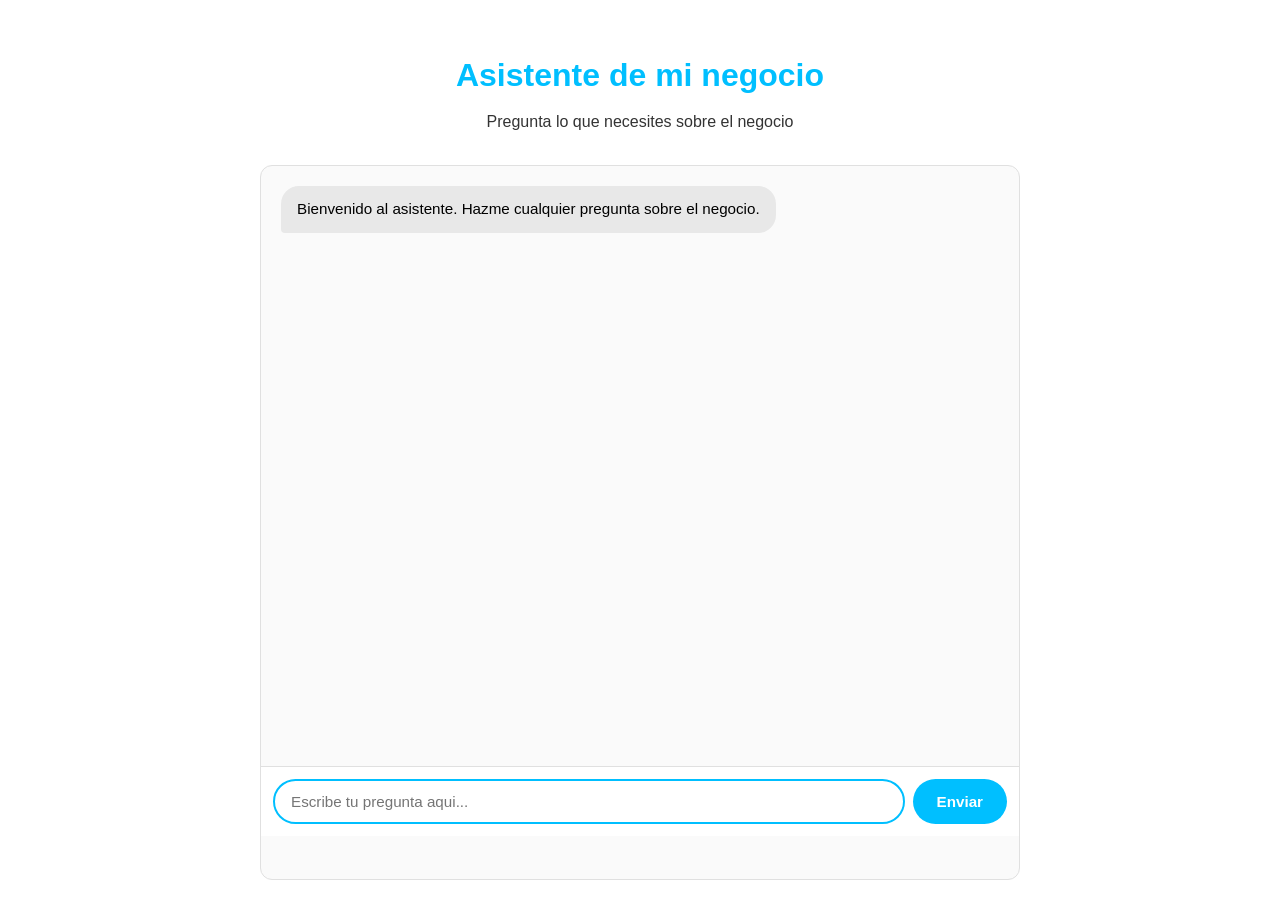
<file: FRONTEND/index.html>
﻿<!DOCTYPE html>
<html lang="es">
<head>
    <meta charset="UTF-8">
    <meta name="viewport" content="width=device-width, initial-scale=1.0">
    <title>Asistente - Template Bot</title>
    <link rel="stylesheet" href="style.css">
</head>
<body>
    <div class="page-container">
        <header>
            <h1>Asistente de mi negocio</h1>
            <p>Pregunta lo que necesites sobre el negocio</p>
        </header>
        <main>
            <div id="chat-container">
                <div id="chat-messages"></div>
                <div id="chat-input-area">
                    <input type="text" id="chat-input" placeholder="Escribe tu pregunta aqui..." autofocus>
                    <button id="chat-send">Enviar</button>
                </div>
            </div>
        </main>
    </div>
    <script src="app.js"></script>
</body>
</html>
</file>
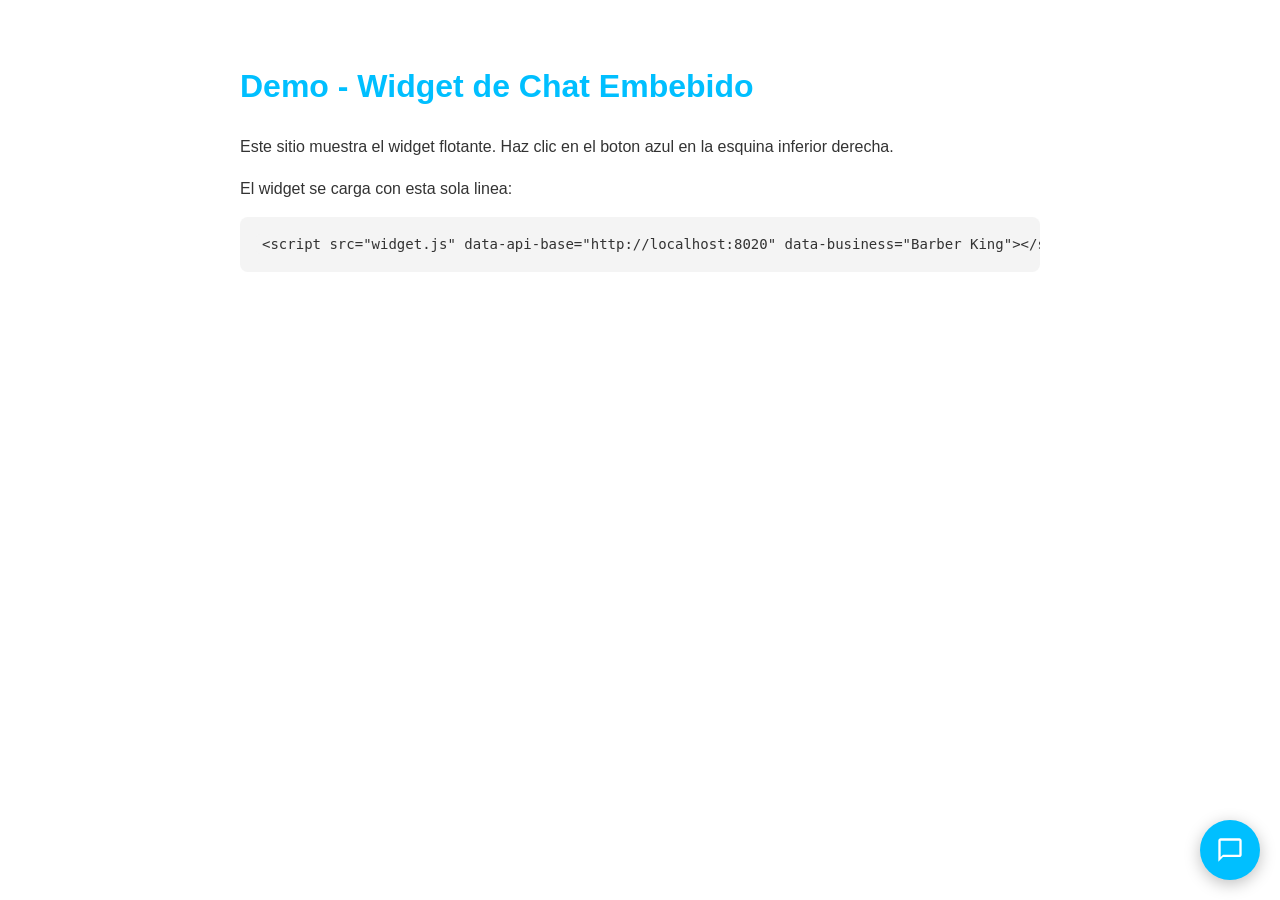
<file: FRONTEND/widget-demo.html>
﻿<!DOCTYPE html>
<html lang="es">
<head>
    <meta charset="UTF-8">
    <meta name="viewport" content="width=device-width, initial-scale=1.0">
    <title>Demo - Widget Embebido</title>
    <style>
        body { font-family: -apple-system, BlinkMacSystemFont, "Segoe UI", Roboto, sans-serif; max-width: 800px; margin: 0 auto; padding: 40px 20px; line-height: 1.6; color: #333; }
        h1 { color: #00BFFF; }
        code { background: #f4f4f4; padding: 2px 6px; border-radius: 4px; font-size: 14px; }
        pre { background: #f4f4f4; padding: 16px; border-radius: 8px; overflow-x: auto; }
    </style>
</head>
<body>
    <h1>Demo - Widget de Chat Embebido</h1>
    <p>Este sitio muestra el widget flotante. Haz clic en el boton azul en la esquina inferior derecha.</p>
    <p>El widget se carga con esta sola linea:</p>
    <pre><code>&lt;script src="widget.js" data-api-base="http://localhost:8020" data-business="Barber King"&gt;&lt;/script&gt;</code></pre>
    <script src="widget.js" data-api-base="http://localhost:8020" data-business="Barber King"></script>
</body>
</html>
</file>
<file: FRONTEND/style.css>
﻿* {
    margin: 0;
    padding: 0;
    box-sizing: border-box;
}

body {
    font-family: -apple-system, BlinkMacSystemFont, "Segoe UI", Roboto, Helvetica, Arial, sans-serif;
    background-color: #ffffff;
    color: #000000;
    line-height: 1.6;
}

.page-container {
    max-width: 800px;
    margin: 0 auto;
    padding: 20px;
    min-height: 100vh;
    display: flex;
    flex-direction: column;
}

header {
    text-align: center;
    padding: 30px 0;
}

header h1 {
    font-size: 2rem;
    color: #00BFFF;
    margin-bottom: 8px;
}

header p {
    color: #333;
    font-size: 1rem;
}

main {
    flex: 1;
    display: flex;
    flex-direction: column;
}

#chat-container {
    flex: 1;
    display: flex;
    flex-direction: column;
    border: 1px solid #e0e0e0;
    border-radius: 12px;
    overflow: hidden;
    background: #fafafa;
}

#chat-messages {
    flex: 1;
    padding: 20px;
    overflow-y: auto;
    min-height: 400px;
    max-height: 600px;
}

.message {
    margin-bottom: 16px;
    display: flex;
    flex-direction: column;
}

.message.user {
    align-items: flex-end;
}

.message.bot {
    align-items: flex-start;
}

.message-content {
    max-width: 80%;
    padding: 12px 16px;
    border-radius: 18px;
    font-size: 0.95rem;
    line-height: 1.5;
    white-space: pre-wrap;
    word-wrap: break-word;
}

.message.user .message-content {
    background: #00BFFF;
    color: #ffffff;
    border-bottom-right-radius: 4px;
}

.message.bot .message-content {
    background: #e8e8e8;
    color: #000000;
    border-bottom-left-radius: 4px;
}

.message.bot .message-content a {
    color: #00BFFF;
    text-decoration: underline;
}

.typing-indicator {
    display: inline-flex;
    align-items: center;
    gap: 4px;
    padding: 12px 16px;
    background: #e8e8e8;
    border-radius: 18px;
    border-bottom-left-radius: 4px;
}

.typing-indicator span {
    width: 8px;
    height: 8px;
    border-radius: 50%;
    background: #888;
    animation: typing 1.4s infinite ease-in-out;
}

.typing-indicator span:nth-child(2) { animation-delay: 0.2s; }
.typing-indicator span:nth-child(3) { animation-delay: 0.4s; }

@keyframes typing {
    0%, 60%, 100% { opacity: 0.3; transform: scale(0.8); }
    30% { opacity: 1; transform: scale(1); }
}

#chat-input-area {
    display: flex;
    padding: 12px;
    border-top: 1px solid #e0e0e0;
    background: #ffffff;
    gap: 8px;
}

#chat-input {
    flex: 1;
    padding: 12px 16px;
    border: 2px solid #d0d0d0;
    border-radius: 24px;
    font-size: 0.95rem;
    outline: none;
    transition: border-color 0.2s;
    color: #000;
    background: #fff;
}

#chat-input:focus {
    border-color: #00BFFF;
}

#chat-send {
    padding: 12px 24px;
    background: #00BFFF;
    color: #ffffff;
    border: none;
    border-radius: 24px;
    font-size: 0.95rem;
    font-weight: 600;
    cursor: pointer;
    transition: background 0.2s;
}

#chat-send:hover {
    background: #0099CC;
}

#chat-send:disabled {
    background: #b0b0b0;
    cursor: not-allowed;
}

@media (max-width: 600px) {
    .page-container {
        padding: 10px;
    }

    header h1 {
        font-size: 1.5rem;
    }

    #chat-messages {
        min-height: 300px;
        max-height: 450px;
        padding: 12px;
    }

    .message-content {
        max-width: 90%;
        font-size: 0.9rem;
    }
}
</file>
